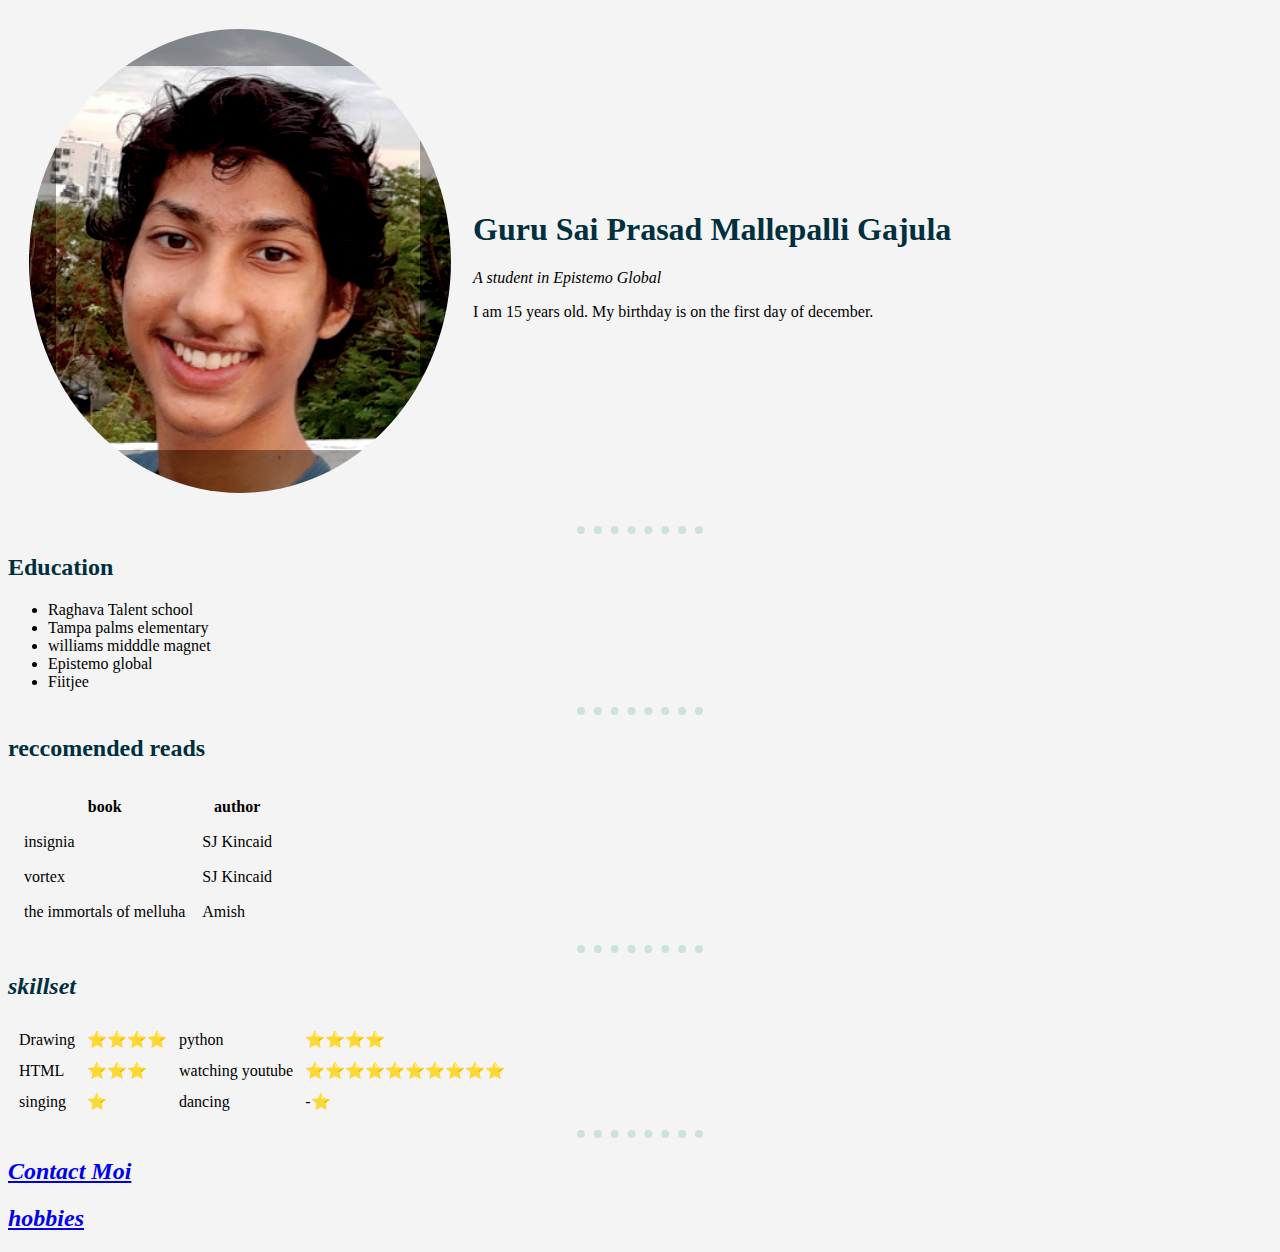
<file: index.html>
<!DOCTYPE html>
<html lang="en" dir="ltr">

<head>
  <meta charset="utf-8">
  <title>Sai's personal site</title>
  <link rel="stylesheet" href="css/styles.css">
</head>

<body>

  <table cellspacing='20'>
    <tr>
      <td> <img src="ME.png" alt="Sai was here"></td>
      <td>
        <h1>Guru Sai Prasad Mallepalli Gajula</h1>

        <p>
          <em>A student in Epistemo Global </em>
        </p>
        <p>
          I am 15 years old. My birthday is on the first day of december.
        </p>
      </td>
    </tr>
  </table>

  <hr>

  <h2>Education</h2>
  <ul>
    <li>Raghava Talent school</li>
    <li>Tampa palms elementary</li>
    <li>williams midddle magnet</li>
    <li>Epistemo global </li>
    <li>Fiitjee</li>
  </ul>

  <hr>


  <h2>reccomended reads</h2>


  <table cellspacing='15'>

    <thead>
      <tr>
        <th>book</th>
        <th>author</th>
      </tr>
    </thead>

    <tbody>
      <tr>
        <td>insignia</td>
        <td>SJ Kincaid</td>
      </tr>
      <tr>
        <td>vortex</td>
        <td>SJ Kincaid</td>
      </tr>
      <tr>
        <td>the immortals of melluha</td>
        <td>Amish</td>
      </tr>
    </tbody>

  </table>


  <hr>

  <h2><em><strong>skillset</strong></em></h2>


  <table cellspacing='10'>
    <tr>
      <td>Drawing </td>
      <td>⭐️⭐️⭐️⭐️</td>
      <td>python </td>
      <td>⭐️⭐️⭐️⭐️</td>
    </tr>
    <tr>
      <td>HTML </td>
      <td>⭐️⭐️⭐️</td>
      <td>watching youtube </td>
      <td>⭐️⭐️⭐️⭐️⭐️⭐️⭐️⭐️⭐️⭐️</td>
    </tr>
    <tr>
      <td>singing</td>
      <td>⭐️</td>
      <td>dancing</td>
      <td>-⭐️</td>
    </tr>


  </table>


  <hr>
  <h2><a href="contact.html"><em><strong>Contact Moi</strong></em></a></h2>
  <h2><a href="hobbies.html"><em><strong> hobbies</strong></em></a></h2>

</body>

</html>
</file>
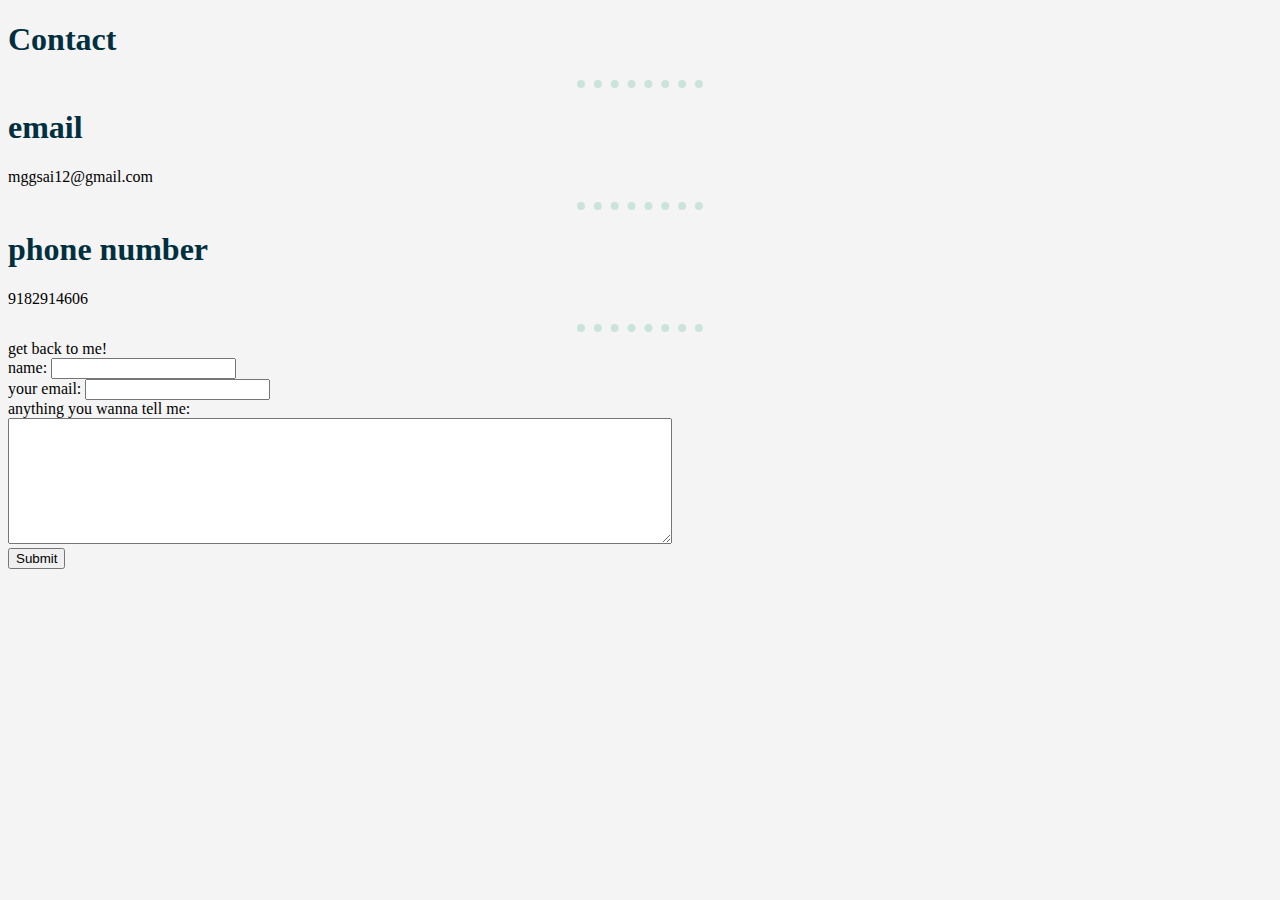
<file: contact.html>
<!DOCTYPE html>
<html lang="en" dir="ltr">

<head>
  <meta charset="utf-8">
  <title>contact</title>
  <link rel="stylesheet" href="css/styles.css">
</head>

<body>
  <h1>Contact</h1>
  <hr>
  <h1>email</h1>
  <p>mggsai12@gmail.com</p>
  <hr>
  <h1>phone number</h1>
  <p>9182914606</p>
  <hr>


  <form action=mailto:gurusaiprasadmg@gmail.com method="post" enctype="text/plain">
    <label for="">get back to me!</label><br>
    <label for="">name:</label>
    <input type="text" name="your name" value=""><br>
    <label for="">your email:</label>
    <input type="email" name="your email" value=""><br>
    <label for="">anything you wanna tell me:</label><br>
    <textarea name="your message" rows="8" cols="80"></textarea><br>
    <input type="submit" name="">
  </form>
</body>

</html>
</file>
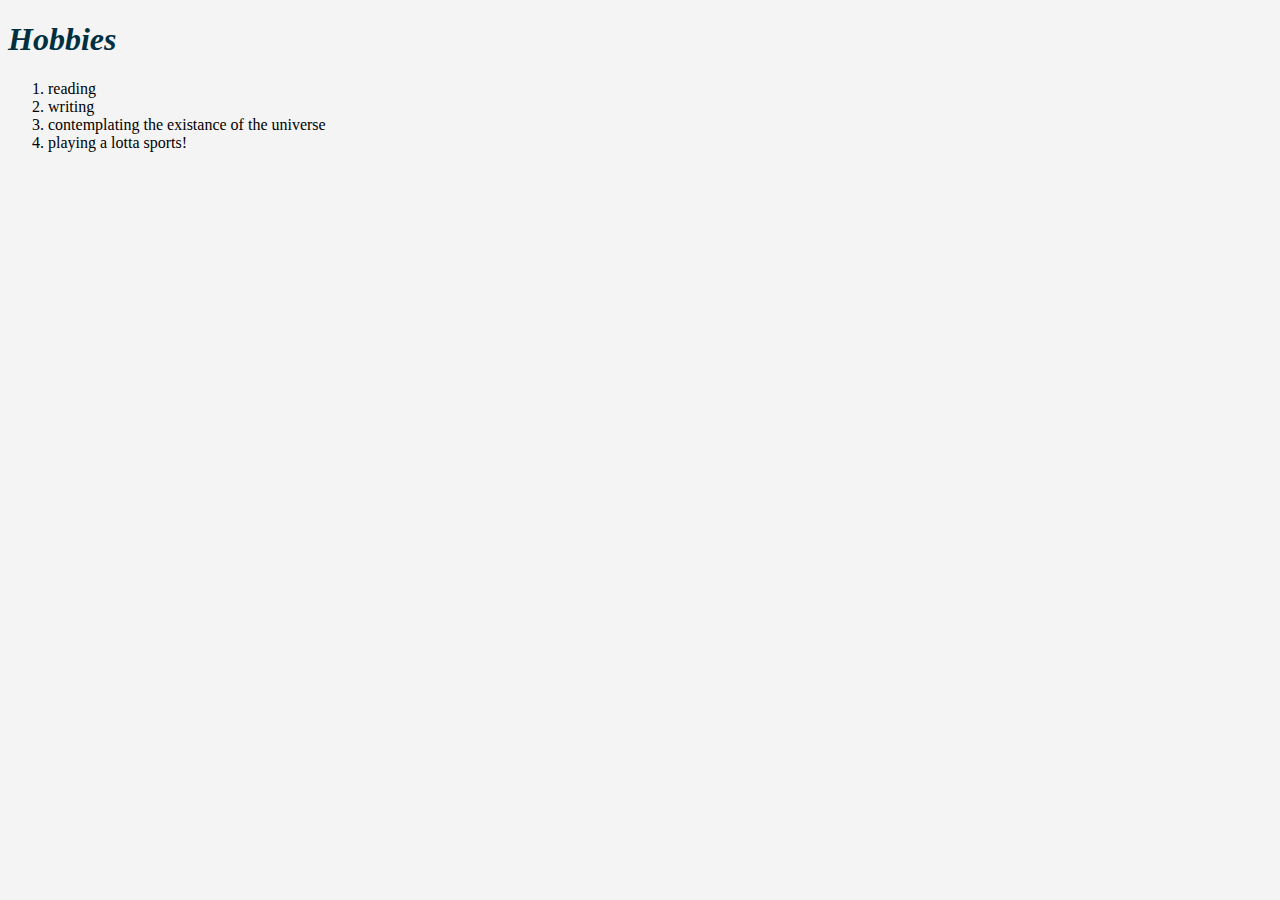
<file: hobbies.html>
<!DOCTYPE html>
<html lang="en" dir="ltr">
  <head>
    <meta charset="utf-8">
    <title>Hobbies</title>
      <link rel="stylesheet" href="css/styles.css">
  </head>
  <body>
    <h1><em><strong>Hobbies</strong></em></h1>
    <ol>
      <li>reading</li>
      <li>writing</li>
      <li>contemplating the existance of the universe</li>
      <li>playing a lotta sports!</li>
    </ol>

  </body>
</html>
</file>
<file: css/styles.css>
body{
    background-color: #f5f4f4;
    align-items: center;
  }
  hr{
    border-width: 8px;
    border-color: #cae4db;
    width:10%;
    border-style: dotted none none none;

    height: 0;
  }
  img{
    border-radius: 100%;

  }
  h1{
    color: #00303f;

  }
  h2{
    color: #00303f;
  }
  h3{
    color: #00303f;
  }
</file>
